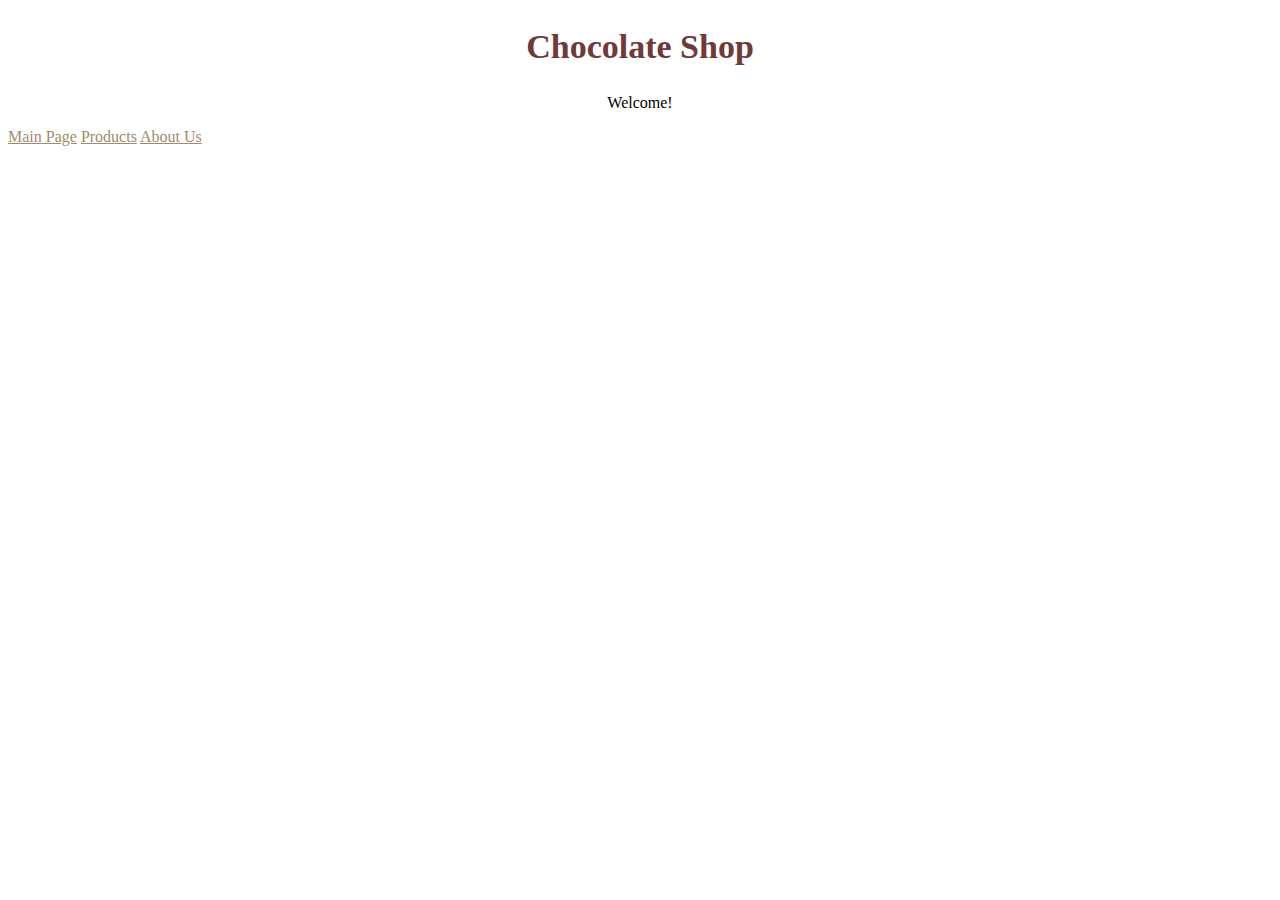
<file: index.html>
<!DOCTYPE html>
<html lang="en">

<head>
    <meta charset="UTF-8">
    <meta http-equiv="X-UA-Compatible" content="IE=edge">
    <meta name="viewport" content="width=device-width, initial-scale=1.0">
    <title>Document</title>
    <link rel="stylesheet" href="kodluyoruz.css">

</head>

<body>
    <h2>Chocolate Shop</h2>
    <p>Welcome!</p>
    <a href="mainpage.html">Main Page</a>
    <a href="products.html">Products</a>
    <a href="about-us.html">About Us</a>

</body>

</html>
</file>
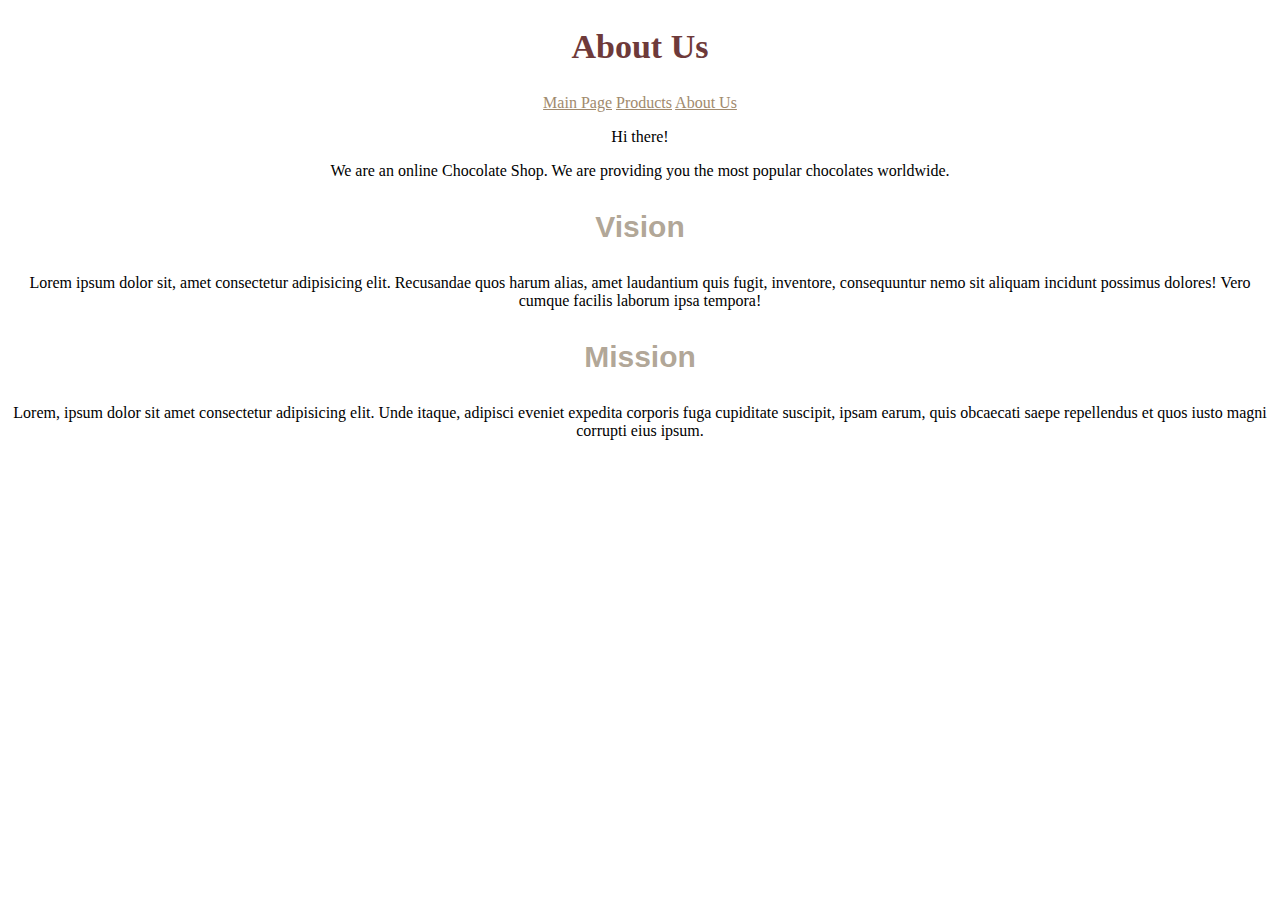
<file: about-us.html>
<!DOCTYPE html>
<html lang="en">

<head>
    <meta charset="UTF-8">
    <meta http-equiv="X-UA-Compatible" content="IE=edge">
    <meta name="viewport" content="width=device-width, initial-scale=1.0">
    <title>Document</title>
    <link rel="stylesheet" href="kodluyoruz.css">
</head>

<body>
    <div class="center">
        <h2>About Us</h2>
        <a href="mainpage.html">Main Page</a>

        <a href="products.html">Products</a>

        <a href="about-us.html">About Us</a>

        <p>Hi there!</p>
        <p>We are an online Chocolate Shop. We are providing you the most popular chocolates worldwide.</p>
        <h3>Vision</h3>
        <p>Lorem ipsum dolor sit, amet consectetur adipisicing elit. Recusandae quos harum alias, amet laudantium quis
            fugit, inventore, consequuntur nemo sit aliquam incidunt possimus dolores! Vero cumque facilis laborum ipsa
            tempora!</p>
        <h3>Mission</h3>
        <p>Lorem, ipsum dolor sit amet consectetur adipisicing elit. Unde itaque, adipisci eveniet expedita corporis
            fuga
            cupiditate suscipit, ipsam earum, quis obcaecati saepe repellendus et quos iusto magni corrupti eius ipsum.
        </p>
    </div>
</body>

</html>
</file>
<file: kodluyoruz.css>
/*** Details of the Project ***/

h2{
    color: rgb(110, 58, 58);
    font-size: 34px;
    font-family: 'Times New Roman', Times, serif;  
    text-align: center;
}

p{
    text-align: center;
    list-style-position: inside;
}

a{
    text-align: center;
    color: rgb(161, 138, 109);
}


h3{
    color: rgba(138, 122, 99, 0.678);
    text-align: center;
    font-size: 30px;
    font-family: 'Franklin Gothic Medium', 'Arial Narrow', Arial, sans-serif;
    
}

.center {
    text-align: center;
    list-style-position: inside;
  }
</file>
